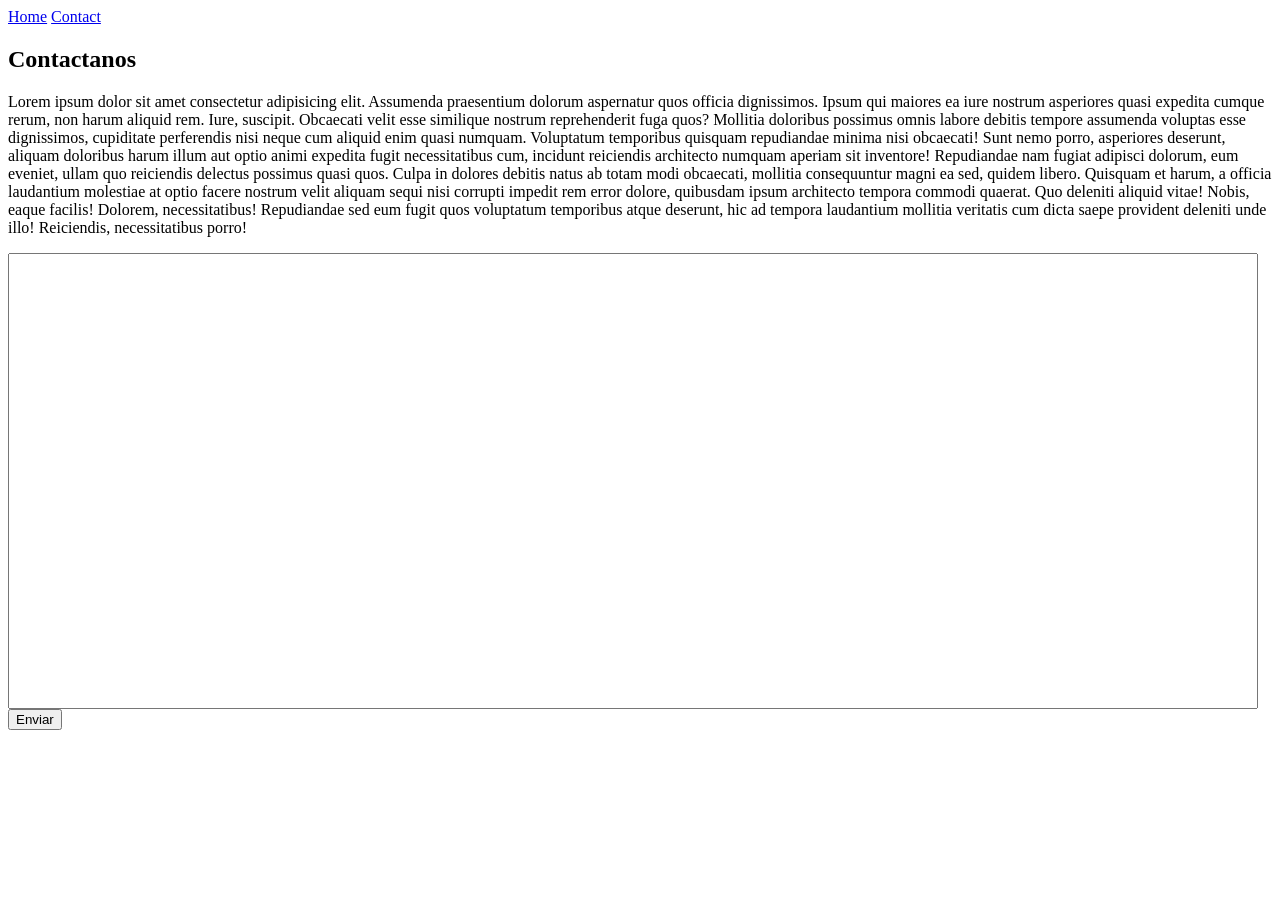
<file: contact/index.html>
<!DOCTYPE html>
<html lang="en">

<head>
    <meta charset="UTF-8">
    <meta name="viewport" content="width=device-width, initial-scale=1.0">
    <title>Document</title>
    <link rel="stylesheet" href="./style.css">

</head>

<body>
    <nav>
        <a href="../home/index.html">Home</a>
        <a href="./index.html">Contact</a>
    </nav>

    <section>
        <h2>Contactanos</h2>
        <p>Lorem ipsum dolor sit amet consectetur adipisicing elit. Assumenda praesentium dolorum aspernatur quos
            officia dignissimos. Ipsum qui maiores ea iure nostrum asperiores quasi expedita cumque rerum, non harum
            aliquid rem.
            Iure, suscipit. Obcaecati velit esse similique nostrum reprehenderit fuga quos? Mollitia doloribus possimus
            omnis labore debitis tempore assumenda voluptas esse dignissimos, cupiditate perferendis nisi neque cum
            aliquid enim quasi numquam.
            Voluptatum temporibus quisquam repudiandae minima nisi obcaecati! Sunt nemo porro, asperiores deserunt,
            aliquam doloribus harum illum aut optio animi expedita fugit necessitatibus cum, incidunt reiciendis
            architecto numquam aperiam sit inventore!
            Repudiandae nam fugiat adipisci dolorum, eum eveniet, ullam quo reiciendis delectus possimus quasi quos.
            Culpa in dolores debitis natus ab totam modi obcaecati, mollitia consequuntur magni ea sed, quidem libero.
            Quisquam et harum, a officia laudantium molestiae at optio facere nostrum velit aliquam sequi nisi corrupti
            impedit rem error dolore, quibusdam ipsum architecto tempora commodi quaerat. Quo deleniti aliquid vitae!
            Nobis, eaque facilis! Dolorem, necessitatibus! Repudiandae sed eum fugit quos voluptatum temporibus atque
            deserunt, hic ad tempora laudantium mollitia veritatis cum dicta saepe provident deleniti unde illo!
            Reiciendis, necessitatibus porro!</p>

        <input class="contact-input" type="text-area">
        <button>Enviar</button>
    </section>
</body>

</html>
</file>
<file: contact/style.css>
.contact-input{
    height: 50vh;
    width: 97vw;
}
</file>
